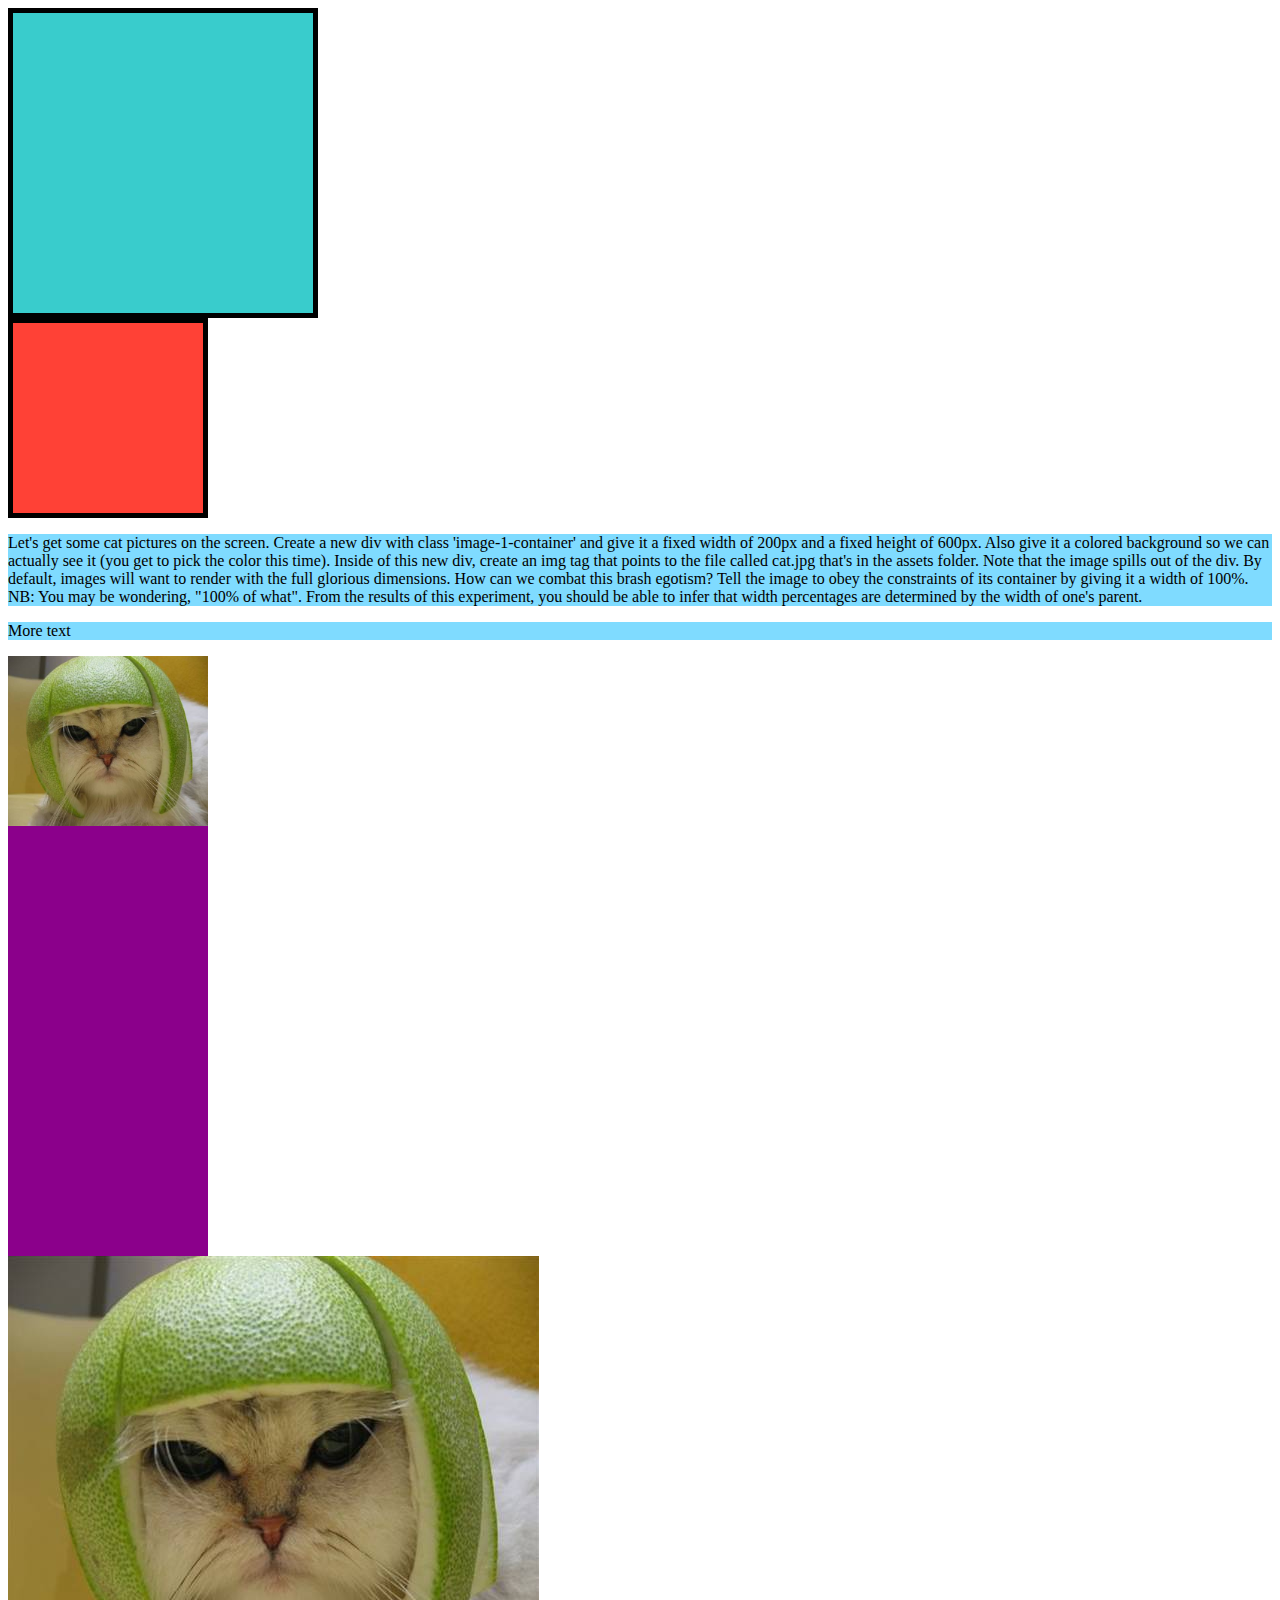
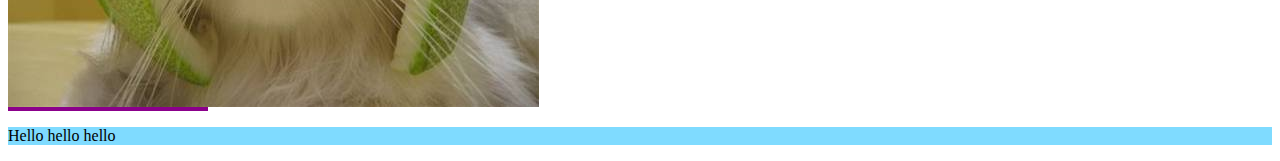
<file: W2D5/index.html>
<!DOCTYPE html>
<html>
  <head>
    <meta charset="utf-8" />
    <title>The Box Model</title>
    <link rel="stylesheet" href="./box_model.css" />
  </head>
  <body>
    <div id="first-div"></div>

    <div id="second-div"></div>

    <div id="third-div">
      <p>Let's get some cat pictures on the screen. Create a new div with class 'image-1-container' and give it a fixed width of
      200px and a fixed height of 600px. Also give it a colored background so we can actually see it (you get to pick the
      color this time). Inside of this new div, create an img tag that points to the file called cat.jpg that's in the assets
      folder.
      Note that the image spills out of the div. By default, images will want to render with the full glorious dimensions.
      How can we combat this brash egotism? Tell the image to obey the constraints of its container by giving it a width of
      100%. NB: You may be wondering, "100% of what". From the results of this experiment, you should be able to infer that
      width percentages are determined by the width of one's parent.</p>
      <p>More text</p>
    </div>

    <div class="image-1-container">
      <img src="./assets/cat.jpg"/>
    </div>

    <div class="image-2-container">
      <img src="./assets/cat.jpg" />
    </div>


    <p>Hello hello hello</p>
  </body>
</html>
</file>
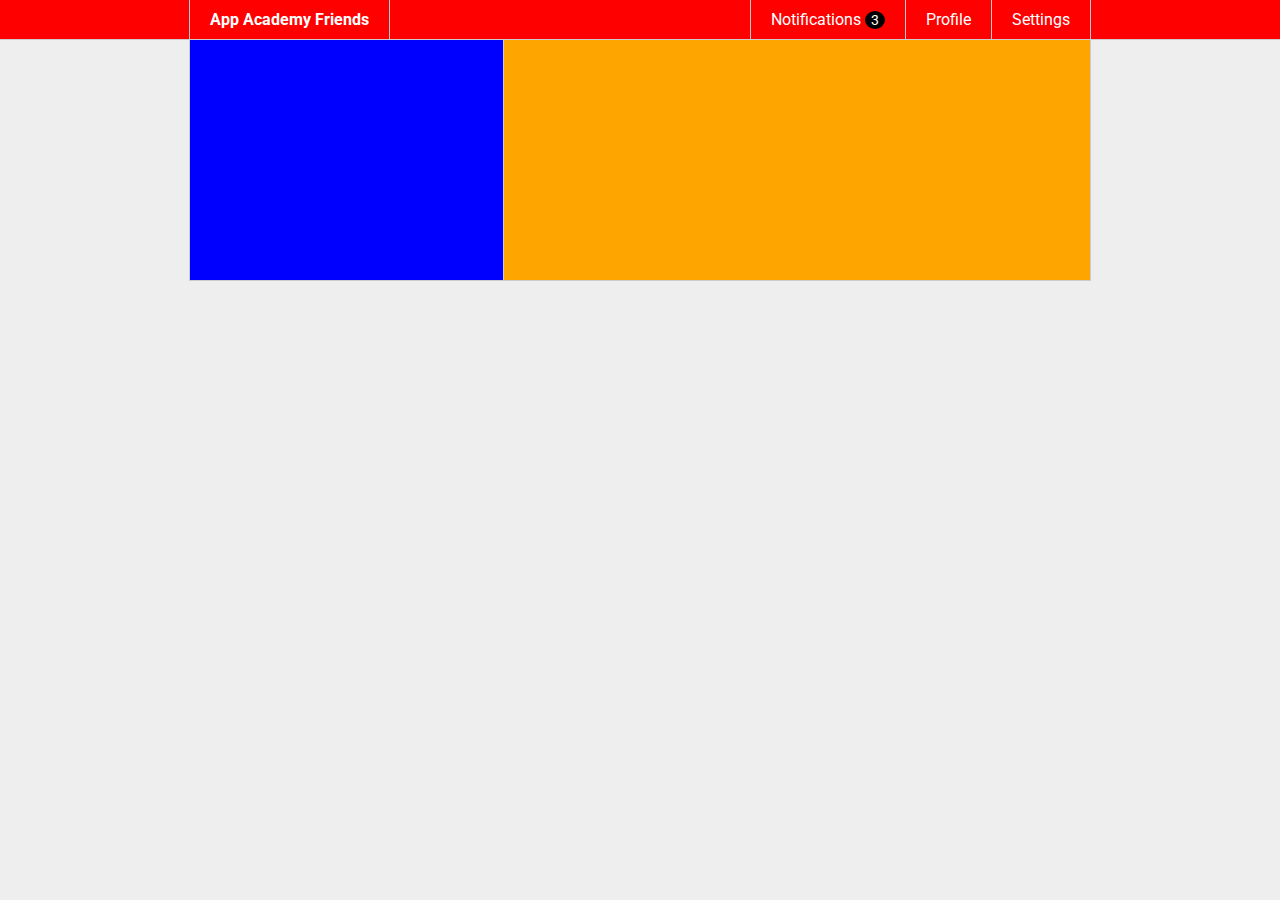
<file: W5D4/css-friends-03/skeleton/03-layout.html>
<!DOCTYPE html>
<html>
<head>
  <meta charset="utf-8">
  <title>App Academy Friends | PHASE 2: Notifications</title>
  <link rel="stylesheet" href="http://fonts.googleapis.com/css?family=Roboto:300,400,700" type="text/css">
  <link rel="stylesheet" href="css/00-reset.css" type="text/css">
  <link rel="stylesheet" href="css/01-header.css" type="text/css">
  <link rel="stylesheet" href="css/02-notifications.css" type="text/css">
  <link rel="stylesheet" href="css/03-layout.css" type="text/css">
</head>
<body>

  <header class="header">
    <nav class="header-nav">

      <h1 class="header-logo">
        <a href="#">App Academy Friends</a>
      </h1>

      <ul class="header-list">
        <li>
          <a href="#">Notifications <strong class="badge">3</strong></a>
          <ul class="header-notifications">
            <li><a href="#">Constance likes your photo.</a></li>
            <li><a href="#">Tommy left you a comment.</a></li>
            <li><a href="#">Jonathan is now following you.</a></li>
          </ul>
        </li>
        <li><a href="#">Profile</a></li>
        <li><a href="#">Settings</a></li>
      </ul>

    </nav>
  </header>

  <section class="content">
    <section class="content-sidebar">
      
    </section>
    <section class="content-main">
      
    </section>
  </section>

</body>
</html>
</file>
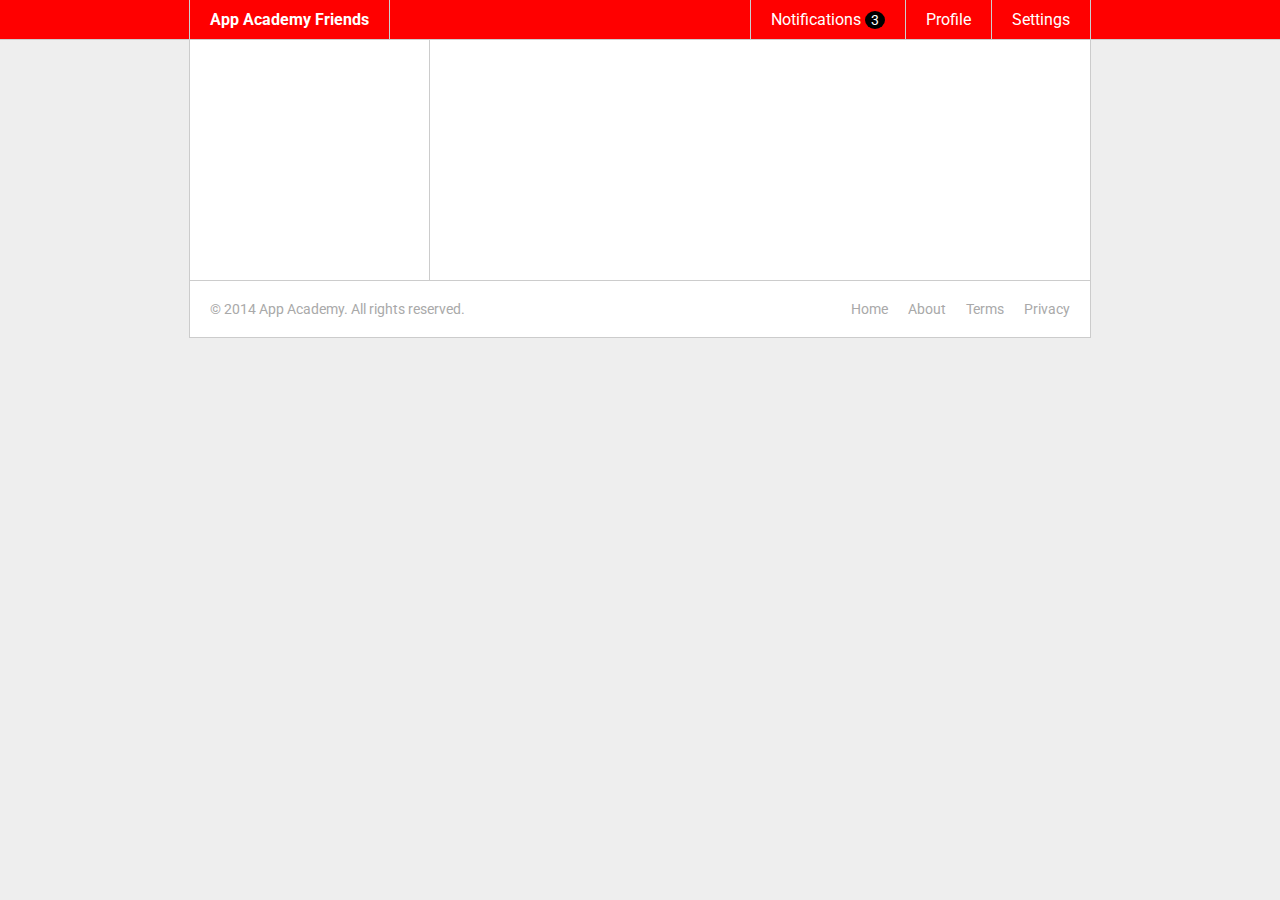
<file: W5D4/css-friends-04/skeleton/04-footer.html>
<!DOCTYPE html>
<html>
<head>
  <meta charset="utf-8">
  <title>App Academy Friends | PHASE 3: Layout</title>
  <link rel="stylesheet" href="http://fonts.googleapis.com/css?family=Roboto:300,400,700" type="text/css">
  <link rel="stylesheet" href="css/00-reset.css" type="text/css">
  <link rel="stylesheet" href="css/01-header.css" type="text/css">
  <link rel="stylesheet" href="css/02-notifications.css" type="text/css">
  <link rel="stylesheet" href="css/03-layout.css" type="text/css">
  <link rel="stylesheet" href="css/04-footer.css" type="text/css">
</head>
<body>

  <header class="header">
    <nav class="header-nav">

      <h1 class="header-logo">
        <a href="#">App Academy Friends</a>
      </h1>

      <ul class="header-list">
        <li>
          <a href="#">Notifications <strong class="badge">3</strong></a>
          <ul class="header-notifications">
            <li><a href="#">Constance likes your photo.</a></li>
            <li><a href="#">Tommy left you a comment.</a></li>
            <li><a href="#">Jonathan is now following you.</a></li>
          </ul>
        </li>
        <li><a href="#">Profile</a></li>
        <li><a href="#">Settings</a></li>
      </ul>

    </nav>
  </header>

  <main class="content">

    <section class="content-sidebar">

    </section>
    <section class="content-main">

    </section>
  </main>

  <footer class="footer">
    <p class="copyright">© 2014 App Academy. All rights reserved.</p>
    <ul class="footer-links">
      <li>
        <a href="#">Home</a>
      </li>
      <li>
        <a href="#">About</a>
      </li>
      <li>
        <a href="#">Terms</a>
      </li>
      <li>
        <a href="#">Privacy</a>
      </li>
    </ul>
  </footer>
</body>
</html>
</file>
<file: W2D5/box_model.css>
#first-div, #second-div {
  height: 200px;
  width: 200px;
  padding: 50px;
  border: 5px solid black;
}

#first-div {
  background-color: #39cccc;
}

#second-div {
  background-color: #ff4136;
  box-sizing: border-box;
}

#third-div {
  min-height: 10px;
}

.image-1-container {
  width: 200px;
  height: 600px;
  background-color: darkmagenta;
}

.image-2-container {
  display: inline-block;
  width: 200px;
  background-color: darkmagenta;
}

.image-1-container img {
  width: 100%
}

p {
  background-color: #7fdbff;
}
</file>
<file: W5D4/css-friends-03/skeleton/css/01-header.css>
/* PHASE 1: Header */

body {
  font-family: "Roboto", sans-serif;
  font-size: 16px;
  font-weight: 400;
  background: #eee;
}

.header {
  background: #f00;
  color: #fff;
  border-bottom: 1px solid #ccc;
}

.header a {
  display: block;
  padding: 10px 20px;
}

.header-nav {
  display: flex;
  justify-content: space-between;
  margin: 0 auto;
  width: 900px;
  border-left: 1px solid #ccc;
  border-right: 1px solid #ccc;
}

.header-logo {
  border-right: 1px solid #ccc;
  font-weight: 700;
}

.header-logo:hover {
  background: #000;
}

.header-list {
  display: flex;
}

.header-list > li {
  border-left: 1px solid #ccc;
}

.header-list > li:hover {
  background: #000;
}
</file>
<file: W5D4/css-friends-03/skeleton/css/02-notifications.css>
/* PHASE 2: Notifications */

.badge {
  display: inline;
  font-size: 14px;
  padding: 1px 6px;
  background: #000;
  border-radius: 50%;
}

li:hover .badge {
  background: #f00;
}

.header {
  position: relative;
  z-index: 1;
}

.header-list > li {
  position: relative;
}

.header-notifications {
  display: none;
  position: absolute;
  left: -1px;
  font-size: 14px;
  white-space: nowrap;
  background: #fff;
  border-left: 1px solid #ccc;
  border-right: 1px solid #ccc;
  border-bottom: 1px solid #ccc;
  border-bottom-left-radius: 5px;
  border-bottom-right-radius: 5px;
  overflow: hidden;
}

li:hover .header-notifications {
  display: block;
}

.header-notifications > li {
  border-top: 1px solid #ccc;
  color: #000;
}

.header-notifications > li:hover {
  background: #eee;
}
</file>
<file: W5D4/css-friends-03/skeleton/css/03-layout.css>
/* PHASE 3: Layout */

.content {
  display: flex;
  width: 900px;
  justify-content: center;
  margin: 0 auto;
  border-right: 1px solid #ccc;
  border-bottom: 1px solid #ccc;
  border-left: 1px solid #ccc;
}

.content-sidebar {
  width: 33.3333%;
  min-height: 200px;
  background: blue;
  padding: 20px;
  border-right: 1px solid #ccc;
}

.content-main {
  width: 66.6666%;
  min-height: 200px;
  background: orange;
  padding: 20px;
}
</file>
<file: W5D4/css-friends-04/skeleton/css/01-header.css>
/* PHASE 1: Header */

body {
  font-family: "Roboto", sans-serif;
  font-size: 16px;
  font-weight: 400;
  background: #eee;
}

.header {
  background: #f00;
  color: #fff;
  border-bottom: 1px solid #ccc;
}

.header a {
  display: block;
  padding: 10px 20px;
}

.header-nav {
  display: flex;
  justify-content: space-between;
  margin: 0 auto;
  width: 900px;
  border-left: 1px solid #ccc;
  border-right: 1px solid #ccc;
}

.header-logo {
  border-right: 1px solid #ccc;
  font-weight: 700;
}

.header-logo:hover {
  background: #000;
}

.header-list {
  display: flex;
}

.header-list > li {
  border-left: 1px solid #ccc;
}

.header-list > li:hover {
  background: #000;
}
</file>
<file: W5D4/css-friends-04/skeleton/css/02-notifications.css>
/* PHASE 2: Notifications */

.badge {
  display: inline;
  font-size: 14px;
  padding: 1px 6px;
  background: #000;
  border-radius: 50%;
}

li:hover .badge {
  background: #f00;
}

.header {
  position: relative;
  z-index: 1;
}

.header-list > li {
  position: relative;
}

.header-notifications {
  display: none;
  position: absolute;
  left: -1px;
  font-size: 14px;
  white-space: nowrap;
  background: #fff;
  border-left: 1px solid #ccc;
  border-right: 1px solid #ccc;
  border-bottom: 1px solid #ccc;
  border-bottom-left-radius: 5px;
  border-bottom-right-radius: 5px;
  overflow: hidden;
}

li:hover .header-notifications {
  display: block;
}

.header-notifications > li {
  border-top: 1px solid #ccc;
  color: #000;
}

.header-notifications > li:hover {
  background: #eee;
}
</file>
<file: W5D4/css-friends-04/skeleton/css/03-layout.css>
/* PHASE 3: Layout */

.content {
  display: flex;
  flex-wrap: wrap;
  margin: 0 auto;
  background: #fff;
  width: 900px;
  border: 1px solid #ccc;
  border-top: 0;
}

.content-sidebar {
  width: 200px;
  min-height: 200px;
  padding: 20px;
  padding-right: 19px;
  border-right: 1px solid #ccc;
}

.content-main {
  width: 620px;
  min-height: 200px;
  padding: 20px;
}
</file>
<file: W5D4/css-friends-04/skeleton/css/04-footer.css>
/* PHASE 4: Footer */

.footer {
  display: flex;
  flex-wrap: wrap;
  justify-content: space-between;
  width: 902px;
  margin: auto;
  padding: 10px;
  box-sizing: border-box;
  background: white;
  border: 1px solid #ccc;
  border-top: 0;
  font-size: 14px;
}

.footer-links {
  display: flex;
  justify-content: space-around;
}

.footer-links > li {
  padding: 10px;
  color: darkgray;
}

.footer-links > li > a:hover {
  color: black;
}

.copyright {
  padding: 10px;
  color: darkgray;
}
</file>
